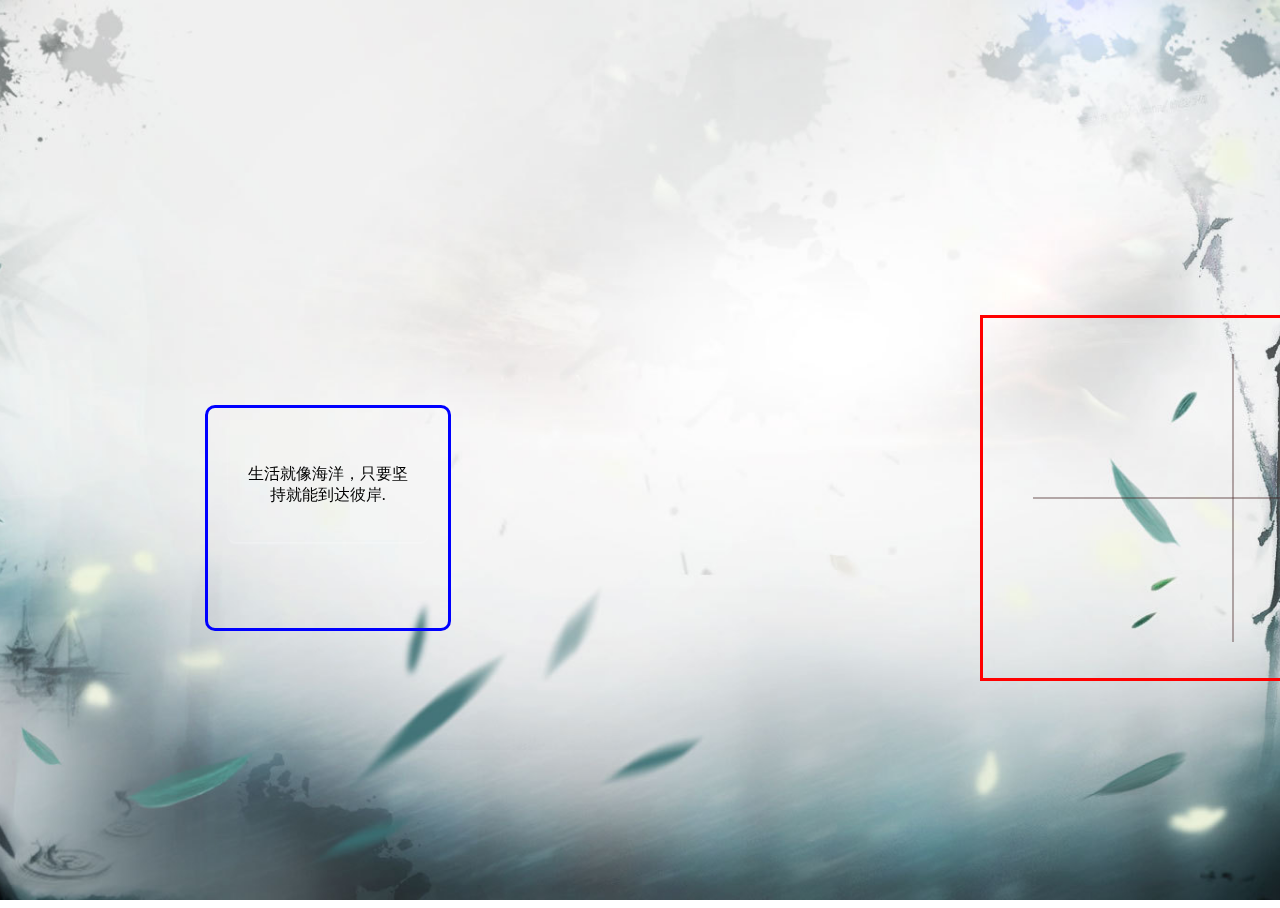
<file: src/index.html>
<!DOCTYPE html>
<html lang="en">
<head>
    <meta charset="UTF-8">
    <meta name="viewport" content="width=device-width, initial-scale=1.0">
    <title>Document</title>
    <link rel="stylesheet" href="../CSS/index.css">
</head>
<body>

    <div class="dailyWordContainer">
        <div class="textBox">
            <p class="dailyWord">
                生活就像海洋，只要坚持就能到达彼岸.
            </p>
        </div>
    </div>

    <div class="functionSection">
        <div class="cell pictureSection"></div>
        <div class="cell vedioSection"></div>
        <div class="cell musciSection"></div>                
        <div class="cell gameSection"></div>
        <div class="cross-line horizontal"></div>
        <div class="cross-line vertical"></div>

    </div>
</body>
</html>
</file>
<file: CSS/index.css>
/* 全局设置*/
body,
html {
    position: relative;
    width: 98%;
    height: 100%;
    box-sizing: border-box;
    overflow: hidden;
    /*使真个圈口被body占据，不会出现滚动条*/
}

body {
    position: relative;
    background-image: url('../Assets/Img/bg_mistryRain.png');
    /* 设置背景图片的路径 */
    background-size: cover;
    /* 使背景图片覆盖整个视口 */
    background-repeat: no-repeat;
    /* 防止背景图片重复 */
    background-position: center center;
    /* 使背景图片在视口中居中 */
    background-size: cover;
}


/*每日一言*/
.dailyWordContainer {

    position: fixed;
    top: 45vh;
    left: 16vw;
    width: 10vw;
    height: 20vh;
    padding: 20px;
    border-radius: 10px;
    overflow: visible;
    text-align: center;
    min-width: 200px;
    min-height: 114px;
    border: blue solid;

}
.textBox {
    padding: 20px;
    background: #ffffff0e;
    border-radius: 8px;
    /* 圆角*/
    box-shadow: 0 2px 2px rgba(255, 255, 255, 0.267);
    /*在元素中添加阴影效果，参数为：x偏移量，y偏移量，模糊半径，阴影扩散半径，阴影颜色rgba*/
    position: relative;
    z-index: 1;
}
p.dailyWord {
    font-size: 16px;
}


/* 功能区*/
    .functionSection{
        display: grid;  
        position: fixed;
        top:35vh;
        left: 980px;
        width: 560px;
        height: 360px;
        min-width: 500px;
        grid-template-columns: repeat(2, 1fr);  
        grid-template-rows: repeat(2, 1fr);  
        width: 200px; /* 根据需要调整表格宽度 */  
        border: 3px solid red ;
    }
    .cell{
        width: 100%;
        height: 100%;

    }
    .cross-line{
        position: absolute;
        background-color: rgba(65, 33, 33, 0.37);
    }

    .horizontal{
        top: 50%; /* 水平居中 */  
        left: 0;  
        right: 0;  
        height: 2px; /* 线条宽度 */  
        transform: translateY(-50%); /* 垂直居中 */  
        width: 80%; /* 线条长度略短于表格宽度 */  
        margin: 0 auto; /* 水平居中 */  
    }
    .vertical {  
        left: 50%; /* 垂直居中 */  
        top: 0;  
        bottom: 0;  
        width: 2px; /* 线条宽度 */  
        transform: translateX(-50%); /* 水平居中 */  
        height: 80%; /* 线条长度略短于表格高度 */  
        margin: auto 0; /* 垂直居中（虽然在这里不是必需的，因为已经通过transform定位） */  
    }
    /*美图*/
    /*视频*/
    /*音乐*/
    /*游戏*/
/*功能区end*/
</file>
